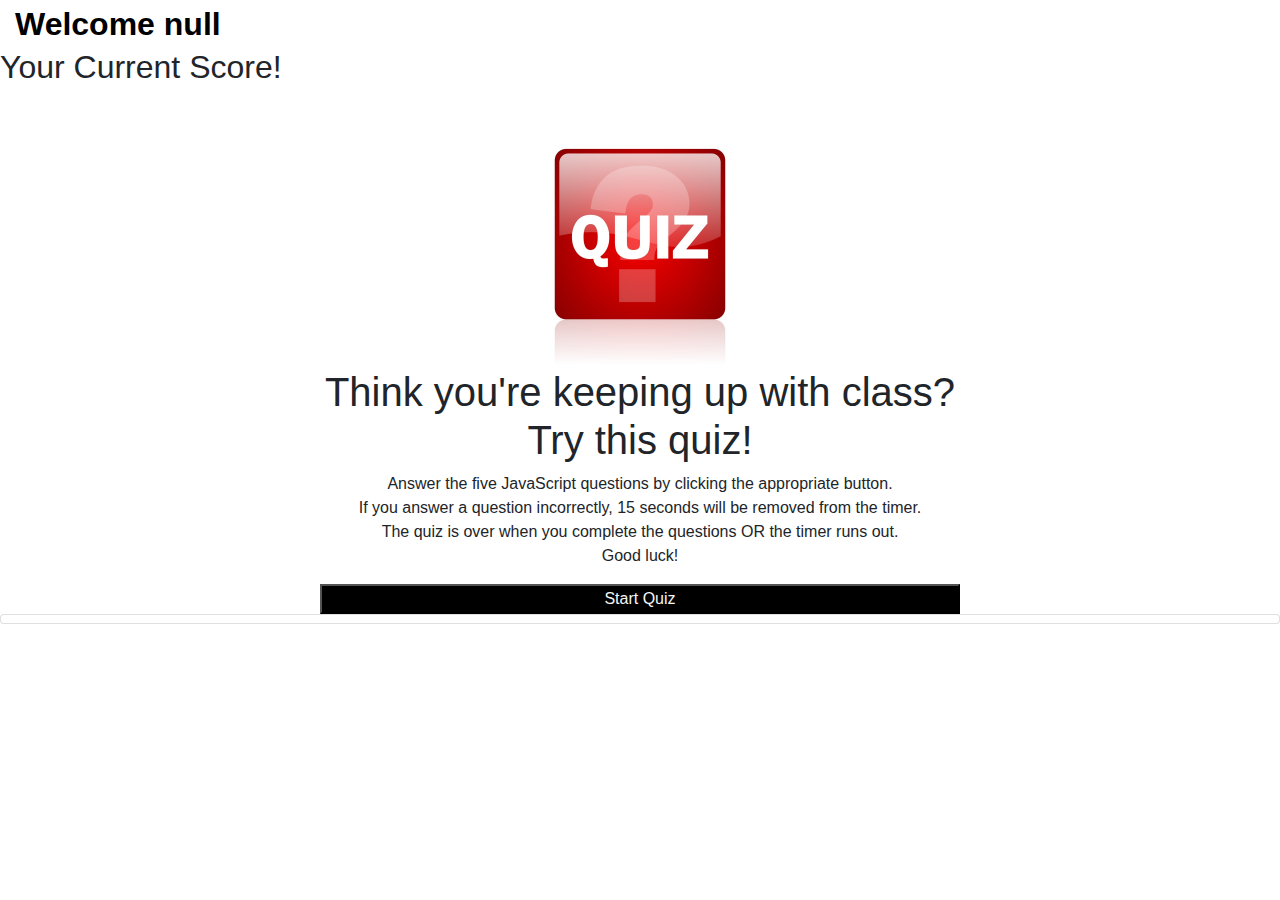
<file: index.html>
<!DOCTYPE html>
<html lang="en">
  <head>
    <meta charset="UTF-8" />
    <meta name="viewport" content="width=device-width, initial-scale=1.0" />
    <meta http-equiv="X-UA-Compatible" content="ie=edge" />
    <link
      rel="stylesheet"
      href="https://stackpath.bootstrapcdn.com/bootstrap/4.3.1/css/bootstrap.min.css"
      integrity="sha384-ggOyR0iXCbMQv3Xipma34MD+dH/1fQ784/j6cY/iJTQUOhcWr7x9JvoRxT2MZw1T"
      crossorigin="anonymous"
    />
    <link rel="stylesheet" href="Assets/style.css" />
    <title>Code Quiz!</title>
  </head>
  
  <body>
    <div class="header">
      <div id="names" class="col-md-4"></div>
      <h2 id="titleLeft">Your Current Score!</h2>
      <h3 id="theTimer"></h3>
      <br>
    </div>
    
    <div id="quizContainer">
      <div id="startPage">
        <img id="img1" src="./QuizImage.jpg" alt="Image of a quiz">
        <h1>Think you're keeping up with class?
          <br>
          Try this quiz!</h1>
          <p>
            Answer the five JavaScript questions by clicking the appropriate button.
            <br />
            If you answer a question incorrectly, 15 seconds will be removed from the timer.
            <br />
            The quiz is over when you complete the questions OR the timer runs
            out.
            <br />
            Good luck!
          </p>
          
          <div style="text-align: center">
            <button id="startQuiz">
              Start Quiz
            </button>
          </div>
        </div>
        
        <div class="card text-center">
          <div id="quizQuestion"></div>
          <div id="card-body">
            <h5 class="theQuestion"></h5> 
          </div> 
        </div>
      </div>
    <script
      src="https://code.jquery.com/jquery-3.3.1.slim.min.js"
      integrity="sha384-q8i/X+965DzO0rT7abK41JStQIAqVgRVzpbzo5smXKp4YfRvH+8abtTE1Pi6jizo"
      crossorigin="anonymous"
    ></script>

    <script
      src="https://cdnjs.cloudflare.com/ajax/libs/popper.js/1.14.7/umd/popper.min.js"
      integrity="sha384-UO2eT0CpHqdSJQ6hJty5KVphtPhzWj9WO1clHTMGa3JDZwrnQq4sF86dIHNDz0W1"
      crossorigin="anonymous"
    ></script>
    
    <script
      src="https://stackpath.bootstrapcdn.com/bootstrap/4.3.1/js/bootstrap.min.js"
      integrity="sha384-JjSmVgyd0p3pXB1rRibZUAYoIIy6OrQ6VrjIEaFf/nJGzIxFDsf4x0xIM+B07jRM"
      crossorigin="anonymous"
    ></script>

    <script src="script.js"></script>
  </body>
</html>
</file>
<file: Assets/style.css>
#startPage{
text-align: center;
}

a{
    color: black;
    font: 800;
}

a:hover{
    color: black;
    font: 800;
}

#startQuiz{
    background-color: black;
    color: whitesmoke;
    width: 50%;
}

#startQuiz:hover{
    background-color:black;

}

h3{
    font-size: xx-large;
}

#names{
    font-size: xx-large;
    text-align: left;
    color: black;
    font-weight: bold;
}

#highscores{
    font-size: xx-large;
    text-align: center;
    color: black;
    font-weight: bold;
}
#scores{
    font-size: xx-large;
    text-align: center;
    color: black;
    font-weight: bold;
}

#titleRight{
    float: right;
  }

#img1{
    float: inherit;
    height: 250px;
    width: auto;
}
</file>
